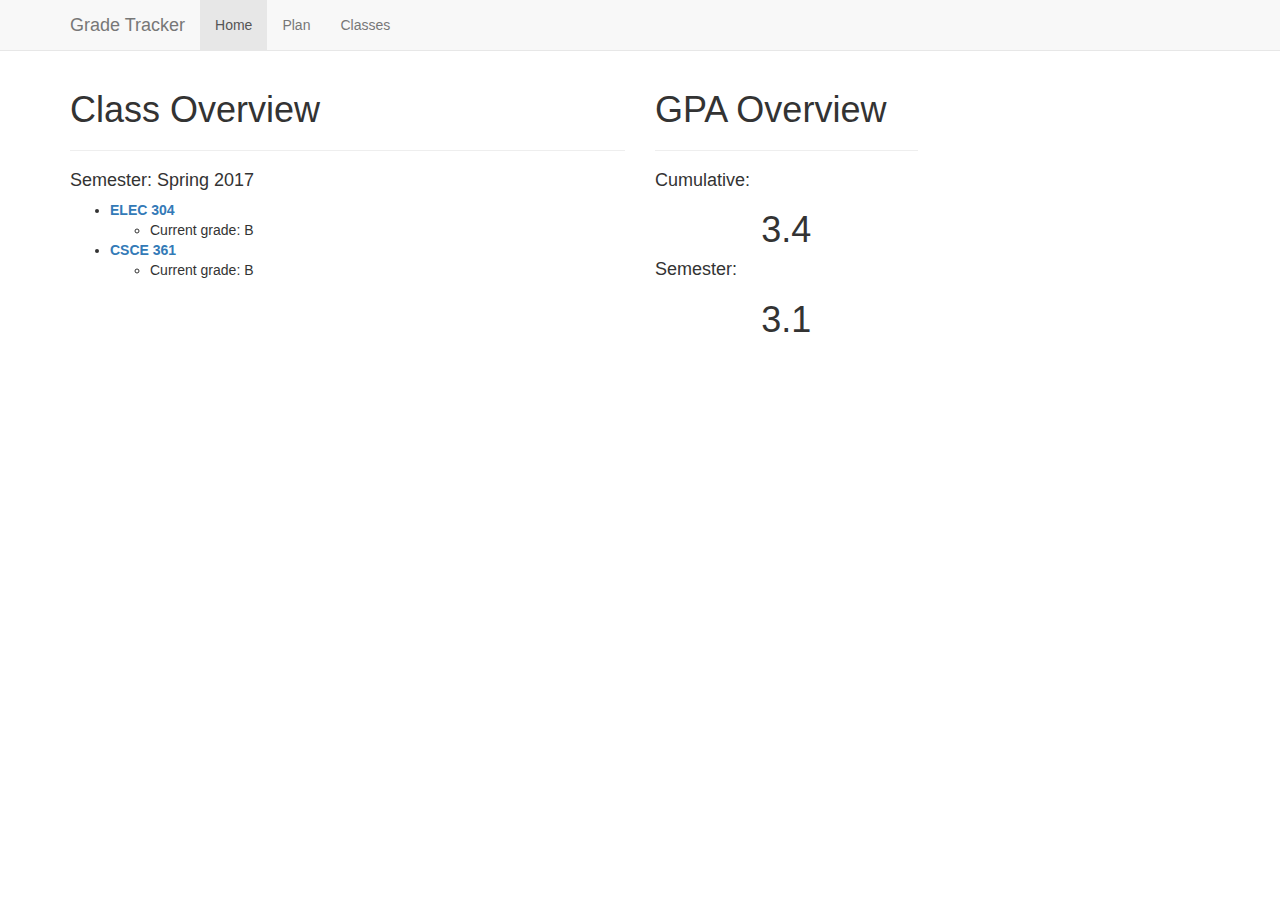
<file: index.html>
<!DOCTYPE html>
<html lang="en">
  <head>
    <meta charset="utf-8">
    <meta http-equiv="X-UA-Compatible" content="IE=edge">
    <meta name="viewport" content="width=device-width, initial-scale=1">
    <title>Grade Tracker</title>

    <link href="libs/bootstrap/css/bootstrap.min.css" rel="stylesheet">
    <link href="css/site.css" rel="stylesheet">

    <!-- HTML5 shim and Respond.js for IE8 support of HTML5 elements and media queries -->
    <!-- WARNING: Respond.js doesn't work if you view the page via file:// -->
    <!--[if lt IE 9]>
      <script src="https://oss.maxcdn.com/html5shiv/3.7.3/html5shiv.min.js"></script>
      <script src="https://oss.maxcdn.com/respond/1.4.2/respond.min.js"></script>
    <![endif]-->

    <script src="libs/jquery/jquery-3.1.1.js"></script>
    <script src="libs/bootstrap/js/bootstrap.min.js"></script>
    <script src="libs/pouchdb/pouchdb-6.1.2.js"></script>

  </head>
  <body>
    <!-- Static navbar -->
    <nav class="navbar navbar-default navbar-static-top">
      <div class="container">
        <div class="navbar-header">
          <button type="button" class="navbar-toggle collapsed" data-toggle="collapse" data-target="#navbar" aria-expanded="false" aria-controls="navbar">
            <span class="sr-only">Toggle navigation</span>
            <span class="icon-bar"></span>
            <span class="icon-bar"></span>
            <span class="icon-bar"></span>
          </button>
          <a class="navbar-brand" href="#">Grade Tracker</a>
        </div>
        <div id="navbar" class="navbar-collapse collapse">
          <ul class="nav navbar-nav">
            <li class="active"><a href="#">Home</a></li>
            <li><a href="./plan/index.html">Plan</a></li>
            <li><a href="./classes/index.html">Classes</a></li>
          </ul>
        </div>
      </div>
    </nav>

    <br>

    <div class="container">
    	<div class="row">
    		<div class="col-md-6">
    			<h1>Class Overview</h1>
    			<hr>
    			<h4>Semester: Spring 2017</h4>
    			<ul class="classesList"></ul>    			
    		</div>
    		<div class="col-md-3">
    			<h1>GPA Overview</h1>
    			<hr>    			
    			<h4>Cumulative:</h4>
    			<center><h1>3.4</h1></center>
    			<h4>Semester:</h4>
    			<center><h1>3.1</h1></center>
    		</div>
    	</div>
    </div>
  </body>
</html>

<script>
  $( document ).ready(function() {
    console.log("Home");
    var classdb = new PouchDB("gradetracker-classes");
    var gradedb = new PouchDB("gradetracker-grades");

    classdb.info().then(function (result) {
      if(result.doc_count < 1) {
        console.log("classes init...");
      var exampleClass = {
        "_id": "1",
        "Semester": "Spring 2017",
        "Code": "ELEC 304",
        "Section": "001",
        "Name": "Signals and Systems",
        "ProfessorName": "Khalid Sayood",
        "ProfessorEmail": "ksayood@unl.edu",
        "GradeFormat": [
          {"Prelecture Quizzes": 5},
          {"Homework Quizzes and Projects": 15},
          {"Tests": 60},
          {"Final": 20}
        ],
        "GradeScale": [
          {"A": [90, 100]},
          {"B": [80, 89]},
          {"C": [70, 79]},
          {"D": [60, 69]},
          {"F": [0,69]}
        ]
      };
      classdb.put(exampleClass);
      var exampleClass2 = {
        "_id": "2",
        "Semester": "Spring 2017",
        "Code": "CSCE 361",
        "Section": "001",
        "Name": "Software Engineering",
        "ProfessorName": "Gregg Rothermel",
        "ProfessorEmail": "grother@cse.unl.edu",
        "GradeFormat": [
          {"Assignments": 15},
          {"Midterm": 20},
          {"Final Exam": 30},
          {"Project": 35}
        ],
        "GradeScale": [
          {"A": [90, 100]},
          {"B": [80, 89]},
          {"C": [70, 79]},
          {"D": [60, 69]},
          {"F": [0,69]}
        ]
      };
      classdb.put(exampleClass2);  
      location.reload();
      }
    });

    gradedb.info().then(function (result) {
      if(result.doc_count < 1) {
        console.log("Grades init...");
      var exampleGrade = {
        "_id": "1",
        "ClassId": "1",
        "GradeFormat": "Tests",
        "Grade": 82.5,
        "MaxGrade": 100,
        "Name": "Exam 1",
        "Date": "2017-03-07"
      };
      gradedb.put(exampleGrade);
      var exampleGrade2 = {
        "_id": "2",
        "ClassId": "2",
        "GradeFormat": "Midterm",
        "Grade": 92,
        "MaxGrade": 100,
        "Name": "Midterm Exam",
        "Date": "2017-03-07"
      };
      gradedb.put(exampleGrade2);

      gradedb.put({
        "_id": "3",
        "ClassId": "1",
        "GradeFormat": "Homework Quizzes and Projects",
        "Grade": 9,
        "MaxGrade": 10,
        "Name": "Quiz 1",
        "Date": "2017-01-25"
      });

      gradedb.put({
        "_id": "4",
        "ClassId": "1",
        "GradeFormat": "Homework Quizzes and Projects",
        "Grade": 8,
        "MaxGrade": 10,
        "Name": "Quiz 2",
        "Date": "2017-01-30"
      });

      gradedb.put({
        "_id": "5",
        "ClassId": "1",
        "GradeFormat": "Prelecture Quizzes",
        "Grade": 19,
        "MaxGrade": 20,
        "Name": "Prelecture 1",
        "Date": "2017-01-24"
      });
      location.reload();
      }
    });

    classdb.allDocs({
      include_docs: true,
      attachments: true
    }).then(function(result) {
      for(var i = 0; i < result.rows.length; i++) {
        console.log(result.rows[i])
        var nameHtml = '<li><b><a href="./classes/viewclass.html?id=' + result.rows[i].id + '">' + result.rows[i].doc.Code + '</a></b></li>';
        var gradeHtml = '<ul><li>Current grade: B</li></ul>';
        $(".classesList").append(nameHtml);
        $(".classesList").append(gradeHtml);
      }
    });
  });
</script>
</file>
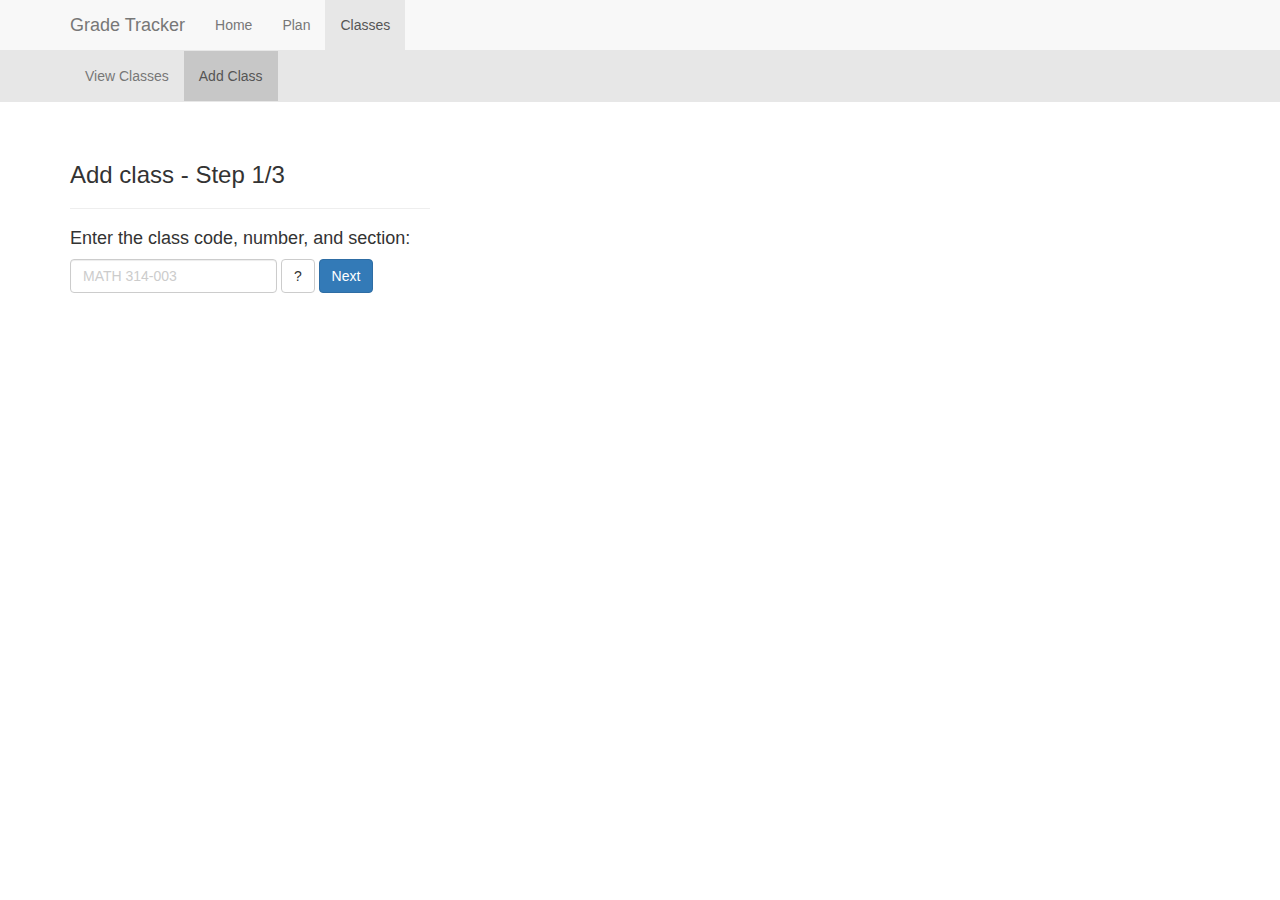
<file: classes/addclass.html>
<!DOCTYPE html>
<html lang="en">
  <head>
    <meta charset="utf-8">
    <meta http-equiv="X-UA-Compatible" content="IE=edge">
    <meta name="viewport" content="width=device-width, initial-scale=1">
    <title>Add Class - Grade Tracker</title>

    <link href="../libs/bootstrap/css/bootstrap.min.css" rel="stylesheet">
    <link href="../libs/DataTables-1.10.13/css/jquery.dataTables.css" rel="stylesheet">
    <link href="../css/site.css" rel="stylesheet">

    <!-- HTML5 shim and Respond.js for IE8 support of HTML5 elements and media queries -->
    <!-- WARNING: Respond.js doesn't work if you view the page via file:// -->
    <!--[if lt IE 9]>
      <script src="https://oss.maxcdn.com/html5shiv/3.7.3/html5shiv.min.js"></script>
      <script src="https://oss.maxcdn.com/respond/1.4.2/respond.min.js"></script>
    <![endif]-->

    <script src="../libs/jquery/jquery-3.1.1.js"></script>
    <script src="../libs/bootstrap/js/bootstrap.min.js"></script>
    <script src="../libs/pouchdb/pouchdb-6.1.2.js"></script>
    <script src="../libs/DataTables-1.10.13/js/jquery.dataTables.js"></script>

  </head>
  <body>

<!-- classCodeNumberSectionHelpButton -->
<div class="modal fade" id="classCodeNumberSectionHelpButtonModal" tabindex="-1" role="dialog" aria-labelledby="myModalLabel">
  <div class="modal-dialog" role="document">
    <div class="modal-content">
      <div class="modal-header">
        <button type="button" class="close" data-dismiss="modal" aria-label="Close"><span aria-hidden="true">&times;</span></button>
        <h4 class="modal-title" id="myModalLabel">Help: Enter the class code, number, and section</h4>        
      </div>
      <div class="modal-body">
        <p>Find a section of your syllabus similar to the example section below.</p>
        <p>In this case the class code is MATH, the class number is 314, and the class section is 003.</p>
        <p>If this were your syllabus you would enter MATH 314-003.</p>
        <h4>Example syllabus:</h4>
            <img width="100%" src="../images/help/SyllabusTitle.JPG"/>

      </div>
      <div class="modal-footer">
        <button type="button" class="btn btn-default" data-dismiss="modal">Close</button>
      </div>
    </div>
  </div>
</div>


<!-- classNameHelpButton -->
<div class="modal fade" id="classNameHelpButtonModal" tabindex="-1" role="dialog" aria-labelledby="myModalLabel">
  <div class="modal-dialog" role="document">
    <div class="modal-content">
      <div class="modal-header">
        <button type="button" class="close" data-dismiss="modal" aria-label="Close"><span aria-hidden="true">&times;</span></button>
        <h4 class="modal-title" id="myModalLabel">Help: Class Name/Title</h4>        
      </div>
      <div class="modal-body">
        <p>Please enter a name for the class. Here are some examples:</p>
        <ul>
          <li>Calculus I</li>
          <li>Linear Algebra</li>
          <li>English I</li>
          <li>Computer Science I</li>         
        </ul>
      </div>
      <div class="modal-footer">
        <button type="button" class="btn btn-default" data-dismiss="modal">Close</button>
      </div>
    </div>
  </div>
</div>

<!-- gradeFormatHelpButton -->
<div class="modal fade" id="gradeFormatHelpButtonModal" tabindex="-1" role="dialog" aria-labelledby="myModalLabel">
  <div class="modal-dialog" role="document">
    <div class="modal-content">
      <div class="modal-header">
        <button type="button" class="close" data-dismiss="modal" aria-label="Close"><span aria-hidden="true">&times;</span></button>
        <h4 class="modal-title" id="myModalLabel">Help: Grade Format</h4>        
      </div>
      <div class="modal-body">
        <p>Find a section of your syllabus similar to the example section below.</p>
        <p>In the example syllabus there are Homework and Quizzes, Midterm, and Final Exam types.</p>
        <p>Those types have weights of 30%, 35%, and 35%.</p>
        <p>Use the "x" icon to remove a format, and the "+" icon to add a format.</p>
        <h4>Example syllabus:</h4>
            <img width="100%" src="../images/help/SyllabusGradeFormat.JPG"/>

      </div>
      <div class="modal-footer">
        <button type="button" class="btn btn-default" data-dismiss="modal">Close</button>
      </div>
    </div>
  </div>
</div>

<!-- gradeScaleHelpButton -->
<div class="modal fade" id="gradeScaleHelpButtonModal" tabindex="-1" role="dialog" aria-labelledby="myModalLabel">
  <div class="modal-dialog" role="document">
    <div class="modal-content">
      <div class="modal-header">
        <button type="button" class="close" data-dismiss="modal" aria-label="Close"><span aria-hidden="true">&times;</span></button>
        <h4 class="modal-title" id="myModalLabel">Help: Grade Scale</h4>        
      </div>
      <div class="modal-body">
        <p>Find a section of your syllabus similar to the example section below.</p>
        <p>In the example syllabus the grading scale begins with:</p>
        <ul>
          <li>A+, 95% - 100%</li>
          <li>A, 90% - 94.99%</li>
          <li>A-, 86.66% - 89.99%</li>
          <li>B+, 83.33% - 86.65%</li>
        </ul>
        <p>A standard scale has already been inputted for you.</p>
        <p>You can edit the scale by pressing the "x" icon to remove a letter, and the "+" button to add a letter.</p>
        <h4>Example syllabus:</h4>
            <img width="100%" src="../images/help/SyllabusGradeScale.JPG"/>

      </div>
      <div class="modal-footer">
        <button type="button" class="btn btn-default" data-dismiss="modal">Close</button>
      </div>
    </div>
  </div>
</div>

    <!-- Static navbar -->
    <nav class="navbar navbar-default navbar-static-top">
      <div class="container">
        <div class="navbar-header">
          <button type="button" class="navbar-toggle collapsed" data-toggle="collapse" data-target="#navbar" aria-expanded="false" aria-controls="navbar">
            <span class="sr-only">Toggle navigation</span>
            <span class="icon-bar"></span>
            <span class="icon-bar"></span>
            <span class="icon-bar"></span>
          </button>
          <a class="navbar-brand" href="../index.html">Grade Tracker</a>
        </div>
        <div id="navbar" class="navbar-collapse collapse">
          <ul class="nav navbar-nav">
            <li><a href="../index.html">Home</a></li>
            <li><a href="../plan/index.html">Plan</a></li>
            <li class="active"><a href="./index.html">Classes</a></li>
          </ul>
        </div>
      </div>
    </nav>

    <nav class="navbar navbar-default" role="navigation" id="submenu">
    <div class="container">
      <ul class="nav navbar-nav" id="submenu-items">
        <li><a href="./index.html">View Classes</a></li>
        <li class="subactive"><a href="./addclass.html">Add Class</a></li>
      </ul>
      </div>
    </nav>

    <br>

    <div class="container">
    	<div class="row step1Row">
    		<div class="col-md-4">
    			<h3>Add class - Step 1/3</h3>
          <hr>
          <h4>Enter the class code, number, and section:</h4>
          <div class="form-inline">
            <div class="form-group">
              <label class="sr-only" for="classCodeNumberSectionInput">Class</label>
              <input type="text" class="form-control" id="classCodeNumberSectionInput" placeholder="MATH 314-003">
            </div>
            <button class="btn btn-default classCodeNumberSectionHelpButton">?</button>
            <button class="btn btn-primary step1NextButton">Next</button>
          </div>		
    		</div>
    	</div>

      <div class="row step2Row">
        <div class="col-md-4">
          <h3>Add class - Step 2/3</h3>
          <hr>
          <div class="form">
            <div class="form-group">
                <label for="semesterInput">Semester</label>
                <div class="form-inline">
                <select class="form-control" id="semesterInput">
                  <option>Spring 2017</option>
                  <option>Fall 2016</option>
                </select>
              </div>
            </div>
            <div class="form-group">
              <label for="classNameInput">Class Name/Title</label>
              <div class="form-inline">
                <input type="text" class="form-control" id="classNameInput" placeholder="Linear Algebra">
                <button class="btn btn-default classNameHelpButton">?</button>
              </div>
            </div>
            <div class="form-group">
              <label for="professorNameInput">Professor Name</label>
              <div class="form-inline">
                <input type="text" class="form-control" id="professorNameInput" placeholder="Tri Lai">
              </div>
            </div>
            <div class="form-group">
              <label for="professorEmailInput">Professor Email</label>
              <div class="form-inline">
                <input type="text" class="form-control" id="professorEmailInput" placeholder="tlai3@unl.edu">
              </div>
            </div>                        
            <button class="btn btn-default step2BackButton">Back</button>
            <button class="btn btn-primary step2NextButton">Next</button>
          </div>    
        </div>
      </div>

      <div class="row step3Row">
        <div class="row">
          <div class="col-md-10">
            <h3>Add class - Step 3/3</h3>
            <hr>
          </div>        
        </div>
        <div class="row">
          <div class="col-md-6">
            <h4>Grade Format: <button class="btn btn-default gradeFormatHelpButton">?</button></h4>
            <hr>
            <div class="form">
              <div class="row">
                <div class="col-md-6">
                  <h5>Name/Type</h5>
                </div>
                <div class="col-md-3">
                  <h5>Weight/Percentage</h5>
                </div>
              </div>
              <div class="gradeFormatRows">
                <div class="row">
                  <div class="col-md-6">
                    <div class="form-group">
                      <input type="text" class="form-control gradeFormatNameInput" placeholder="Final Exam">
                    </div>
                  </div>
                  <div class="col-md-3">
                    <div class="form-group">
                      <input type="text" class="form-control gradeFormatWeightInput" placeholder="35%">
                    </div>
                  </div>
                  <div class="col-md-1"><button class="btn btn-danger gradeFormatDeleteButton">x</button></div>
                </div>
              </div>              
              <div class="row">
                <div class="col-md-6"></div>
                <div class="col-md-3"></div>
                <div class="col-md-1"><button class="btn btn-primary gradeFormatAddButton">+</button></div>
              </div>
            </div>
          </div>
          <div class="col-md-6">
            <h4>Grade Scale: <button class="btn btn-default gradeScaleHelpButton">?</button></h4>
            <hr>
            <div class="form">
              <div class="row">
                <div class="col-md-3">
                  <h5>From</h5>
                </div>
                <div class="col-md-3">
                  <h5>To</h5>
                </div>
                <div class="col-md-2">
                  <h5>Letter</h5>
                </div>
              </div>
              <div class="gradeScaleRows">
                <div class="row">
                  <div class="col-md-3">
                    <div class="form-group">
                      <input type="text" class="form-control gradeScaleFromInput" placeholder="97" value="97">
                    </div>
                  </div>
                  <div class="col-md-3">
                    <div class="form-group">
                      <input type="text" class="form-control gradeScaleToInput" placeholder="100" value="100">
                    </div>
                  </div>                
                  <div class="col-md-2">
                    <div class="form-group">
                      <input type="text" class="form-control gradeScaleLetterInput" placeholder="A+" value="A+">
                    </div>
                  </div>
                  <div class="col-md-1"><button class="btn btn-danger gradeScaleDeleteBUtton">x</button></div>
                </div>
                <div class="row">
                  <div class="col-md-3">
                    <div class="form-group">
                      <input type="text" class="form-control gradeScaleFromInput" placeholder="97" value="93">
                    </div>
                  </div>
                  <div class="col-md-3">
                    <div class="form-group">
                      <input type="text" class="form-control gradeScaleToInput" placeholder="100" value="97">
                    </div>
                  </div>                
                  <div class="col-md-2">
                    <div class="form-group">
                      <input type="text" class="form-control gradeScaleLetterInput" placeholder="A+" value="A">
                    </div>
                  </div>
                  <div class="col-md-1"><button class="btn btn-danger gradeScaleDeleteBUtton">x</button></div>
                </div>
                <div class="row">
                  <div class="col-md-3">
                    <div class="form-group">
                      <input type="text" class="form-control gradeScaleFromInput" placeholder="97" value="90">
                    </div>
                  </div>
                  <div class="col-md-3">
                    <div class="form-group">
                      <input type="text" class="form-control gradeScaleToInput" placeholder="100" value="93">
                    </div>
                  </div>                
                  <div class="col-md-2">
                    <div class="form-group">
                      <input type="text" class="form-control gradeScaleLetterInput" placeholder="A+" value="A-">
                    </div>
                  </div>
                  <div class="col-md-1"><button class="btn btn-danger gradeScaleDeleteBUtton">x</button></div>
                </div>
                <div class="row">
                  <div class="col-md-3">
                    <div class="form-group">
                      <input type="text" class="form-control gradeScaleFromInput" placeholder="97" value="87">
                    </div>
                  </div>
                  <div class="col-md-3">
                    <div class="form-group">
                      <input type="text" class="form-control gradeScaleToInput" placeholder="100" value="90">
                    </div>
                  </div>                
                  <div class="col-md-2">
                    <div class="form-group">
                      <input type="text" class="form-control gradeScaleLetterInput" placeholder="A+" value="B+">
                    </div>
                  </div>
                  <div class="col-md-1"><button class="btn btn-danger gradeScaleDeleteBUtton">x</button></div>
                </div>
                <div class="row">
                  <div class="col-md-3">
                    <div class="form-group">
                      <input type="text" class="form-control gradeScaleFromInput" placeholder="97" value="83">
                    </div>
                  </div>
                  <div class="col-md-3">
                    <div class="form-group">
                      <input type="text" class="form-control gradeScaleToInput" placeholder="100" value="87">
                    </div>
                  </div>                
                  <div class="col-md-2">
                    <div class="form-group">
                      <input type="text" class="form-control gradeScaleLetterInput" placeholder="A+" value="B">
                    </div>
                  </div>
                  <div class="col-md-1"><button class="btn btn-danger gradeScaleDeleteBUtton">x</button></div>
                </div>
                <div class="row">
                  <div class="col-md-3">
                    <div class="form-group">
                      <input type="text" class="form-control gradeScaleFromInput" placeholder="97" value="80">
                    </div>
                  </div>
                  <div class="col-md-3">
                    <div class="form-group">
                      <input type="text" class="form-control gradeScaleToInput" placeholder="100" value="83">
                    </div>
                  </div>                
                  <div class="col-md-2">
                    <div class="form-group">
                      <input type="text" class="form-control gradeScaleLetterInput" placeholder="A+" value="B-">
                    </div>
                  </div>
                  <div class="col-md-1"><button class="btn btn-danger gradeScaleDeleteBUtton">x</button></div>
                </div>
                <div class="row">
                  <div class="col-md-3">
                    <div class="form-group">
                      <input type="text" class="form-control gradeScaleFromInput" placeholder="97" value="77">
                    </div>
                  </div>
                  <div class="col-md-3">
                    <div class="form-group">
                      <input type="text" class="form-control gradeScaleToInput" placeholder="100" value="80">
                    </div>
                  </div>                
                  <div class="col-md-2">
                    <div class="form-group">
                      <input type="text" class="form-control gradeScaleLetterInput" placeholder="A+" value="C+">
                    </div>
                  </div>
                  <div class="col-md-1"><button class="btn btn-danger gradeScaleDeleteBUtton">x</button></div>
                </div>
                <div class="row">
                  <div class="col-md-3">
                    <div class="form-group">
                      <input type="text" class="form-control gradeScaleFromInput" placeholder="97" value="73">
                    </div>
                  </div>
                  <div class="col-md-3">
                    <div class="form-group">
                      <input type="text" class="form-control gradeScaleToInput" placeholder="100" value="77">
                    </div>
                  </div>                
                  <div class="col-md-2">
                    <div class="form-group">
                      <input type="text" class="form-control gradeScaleLetterInput" placeholder="A+" value="C">
                    </div>
                  </div>
                  <div class="col-md-1"><button class="btn btn-danger gradeScaleDeleteBUtton">x</button></div>
                </div>
                <div class="row">
                  <div class="col-md-3">
                    <div class="form-group">
                      <input type="text" class="form-control gradeScaleFromInput" placeholder="97" value="70">
                    </div>
                  </div>
                  <div class="col-md-3">
                    <div class="form-group">
                      <input type="text" class="form-control gradeScaleToInput" placeholder="100" value="73">
                    </div>
                  </div>                
                  <div class="col-md-2">
                    <div class="form-group">
                      <input type="text" class="form-control gradeScaleLetterInput" placeholder="A+" value="C-">
                    </div>
                  </div>
                  <div class="col-md-1"><button class="btn btn-danger gradeScaleDeleteBUtton">x</button></div>
                </div>
                <div class="row">
                  <div class="col-md-3">
                    <div class="form-group">
                      <input type="text" class="form-control gradeScaleFromInput" placeholder="97" value="67">
                    </div>
                  </div>
                  <div class="col-md-3">
                    <div class="form-group">
                      <input type="text" class="form-control gradeScaleToInput" placeholder="100" value="70">
                    </div>
                  </div>                
                  <div class="col-md-2">
                    <div class="form-group">
                      <input type="text" class="form-control gradeScaleLetterInput" placeholder="A+" value="D+">
                    </div>
                  </div>
                  <div class="col-md-1"><button class="btn btn-danger gradeScaleDeleteBUtton">x</button></div>
                </div>
                <div class="row">
                  <div class="col-md-3">
                    <div class="form-group">
                      <input type="text" class="form-control gradeScaleFromInput" placeholder="97" value="63">
                    </div>
                  </div>
                  <div class="col-md-3">
                    <div class="form-group">
                      <input type="text" class="form-control gradeScaleToInput" placeholder="100" value="67">
                    </div>
                  </div>                
                  <div class="col-md-2">
                    <div class="form-group">
                      <input type="text" class="form-control gradeScaleLetterInput" placeholder="A+" value="D">
                    </div>
                  </div>
                  <div class="col-md-1"><button class="btn btn-danger gradeScaleDeleteBUtton">x</button></div>
                </div>
                <div class="row">
                  <div class="col-md-3">
                    <div class="form-group">
                      <input type="text" class="form-control gradeScaleFromInput" placeholder="97" value="60">
                    </div>
                  </div>
                  <div class="col-md-3">
                    <div class="form-group">
                      <input type="text" class="form-control gradeScaleToInput" placeholder="100" value="63">
                    </div>
                  </div>                
                  <div class="col-md-2">
                    <div class="form-group">
                      <input type="text" class="form-control gradeScaleLetterInput" placeholder="A+" value="D-">
                    </div>
                  </div>
                  <div class="col-md-1"><button class="btn btn-danger gradeScaleDeleteBUtton">x</button></div>
                </div>
                <div class="row">
                  <div class="col-md-3">
                    <div class="form-group">
                      <input type="text" class="form-control gradeScaleFromInput" placeholder="97" value="0">
                    </div>
                  </div>
                  <div class="col-md-3">
                    <div class="form-group">
                      <input type="text" class="form-control gradeScaleToInput" placeholder="100" value="60">
                    </div>
                  </div>                
                  <div class="col-md-2">
                    <div class="form-group">
                      <input type="text" class="form-control gradeScaleLetterInput" placeholder="A+" value="F">
                    </div>
                  </div>
                  <div class="col-md-1"><button class="btn btn-danger gradeScaleDeleteBUtton">x</button></div>
                </div>
              </div>
              <div class="row">
                <div class="col-md-3"></div>
                <div class="col-md-3"></div>
                <div class="col-md-2"></div>
                <div class="col-md-1"><button class="btn btn-primary gradeScaleAddButton">+</button></div>
              </div>
            </div>            
          </div>
        </div>
        <div class="row">
          <div class="col-md-10">
            <button class="btn btn-default step3BackButton">Back</button>
            <button class="btn btn-primary step3NextButton">Next</button>
          </div>
        </div>

      </div>

      <div class="row confirmationRow">
        <div class="row">
          <div class="col-md-10">
            <h3>Add class - Confirmation</h3>
            <hr>
            <h4 class="confirmationClassName"></h4>
            <h5 class="confirmationProfessor"></h5>    
          </div>
        </div>
        <div class="row">
          <div class="col-md-6">
            <h4>Grade Format:</h4>
            <hr>
            <div class="form">
              <div class="row">
                <div class="col-md-6">
                  <h5><b>Name/Type</b></h5>
                </div>
                <div class="col-md-3">
                  <h5><b>Weight/Percentage</b></h5>
                </div>
              </div>
              <div class="confirmationGradeFormatRows"></div>
            </div>
          </div>
          <div class="col-md-6">
            <h4>Grade Scale</h4>
            <hr>
            <div class="form">
              <div class="row">
                <div class="col-md-3">
                  <h5><b>From</b></h5>
                </div>
                <div class="col-md-3">
                  <h5><b>To</b></h5>
                </div>
                <div class="col-md-2">
                  <h5><b>Letter</b></h5>
                </div>
              </div>
              <div class="confirmationGradeScaleRows"></div>
            </div>
          </div>
        </div>
        <div class="row">
          <div class="col-md-10">
            <button class="btn btn-default confirmationBackButton">Back</button>
            <button class="btn btn-primary confirmationNextButton">Submit</button>
          </div>
        </div>        
      </div>

    </div>
  </body>
</html>

<script>
  $( document ).ready(function() {
    var classdb = new PouchDB("gradetracker-classes");
    var gradedb = new PouchDB("gradetracker-grades");

    $('.step2Row').hide();
    $('.step3Row').hide();
    $('.confirmationRow').hide();

    $('.step1NextButton').click(function() {
      $('.step1Row').hide();
      $('.step2Row').show();
    });

    $('.step2NextButton').click(function() {
      $('.step2Row').hide();
      $('.step3Row').show();
    });

    $('.step2BackButton').click(function() {
      $('.step2Row').hide();
      $('.step1Row').show();
    });


    var newClass = {};
    $('.step3NextButton').click(function() {
      $('.step3Row').hide();
      $('.confirmationRow').show();

      newClass = {
        "_id": "3",
        "Semester": $('#semesterInput').val(),
        "Code":  $('#classCodeNumberSectionInput').val().split('-')[0],
        "Section": $('#classCodeNumberSectionInput').val().split('-')[1],
        "Name": $('#classNameInput').val(),
        "ProfessorName": $('#professorNameInput').val(),
        "ProfessorEmail": $('#professorEmailInput').val(),
        "GradeFormat": [],
        "GradeScale": []
      };

      $('.gradeFormatRows').find('.row').each(function() {
        var gradeFormatName = $(this).find('.gradeFormatNameInput').val();
        var gradeFormatWeight = $(this).find('.gradeFormatWeightInput').val().replace("%", "");
        var newGradeFormat = {};
        newGradeFormat[gradeFormatName] = gradeFormatWeight;
        newClass.GradeFormat.push(newGradeFormat);
      });

      $('.gradeScaleRows').find('.row').each(function() {
        var gradeScaleFrom = $(this).find('.gradeScaleFromInput').val();
        var gradeScaleTo = $(this).find('.gradeScaleToInput').val();
        var gradeScaleLetter = $(this).find('.gradeScaleLetterInput').val();
        var newGradeScale = {};
        newGradeScale[gradeScaleLetter] = [gradeScaleFrom, gradeScaleTo];
        newClass.GradeScale.push(newGradeScale);        
      });      


      var classNameHtml = newClass.Code + "-" + newClass.Section + " " + newClass.Name + " " + newClass.Semester;
      $(".confirmationClassName").append(classNameHtml);
      var professorNameHtml = newClass.ProfessorName + " (" + newClass.ProfessorEmail + ")";
      $(".confirmationProfessor").append(professorNameHtml);
      for(var i = 0; i < newClass.GradeFormat.length; i++) {
        var currentFormat = newClass.GradeFormat[i];
        var currentFormatHtml = '' +
                  '<div class="row">' +
                    '<div class="col-md-6">' +
                      '<div class="form-group">' +
                        Object.keys(currentFormat)[0] +
                      '</div>' +
                    '</div>' +
                    '<div class="col-md-3">' +
                      '<div class="form-group">' +
                        currentFormat[Object.keys(currentFormat)[0]] +
                      '</div>' +
                    '</div>' +
                  '</div>' +      
        '';        
        $(".confirmationGradeFormatRows").append(currentFormatHtml);
      }
      for(var i = 0; i < newClass.GradeScale.length; i++) {
        var currentScale = newClass.GradeScale[i];
        var currentScaleHtml = '' +
                  '<div class="row">' +
                    '<div class="col-md-3">' +
                      '<div class="form-group">' +
                        currentScale[Object.keys(currentScale)[0]][0] +
                      '</div>' +
                    '</div>' +
                    '<div class="col-md-3">' +
                      '<div class="form-group">' +
                        currentScale[Object.keys(currentScale)[0]][1] +
                      '</div>' +
                    '</div>                ' +
                    '<div class="col-md-2">' +
                      '<div class="form-group">' +
                        Object.keys(currentScale)[0] +
                      '</div>' +
                    '</div>' +
                  '</div>' +
              '';        
        $(".confirmationGradeScaleRows").append(currentScaleHtml);
      }      
    });

    $('.step3BackButton').click(function() {
      $('.step3Row').hide();
      $('.step2Row').show();
    });


    $('.gradeFormatAddButton').click(function() {
      var gradeFormatRowHtml = '' +
                '<div class="row">' +
                  '<div class="col-md-6">' +
                    '<div class="form-group">' +
                      '<input type="text" class="form-control gradeFormatNameInput" placeholder="Final Exam">' +
                    '</div>' +
                  '</div>' +
                  '<div class="col-md-3">' +
                    '<div class="form-group">' +
                      '<input type="text" class="form-control gradeFormatWeightInput" placeholder="35%">' +
                    '</div>' +
                  '</div>' +
                  '<div class="col-md-1"><button class="btn btn-danger gradeFormatDeleteButton">x</button></div>' +
                '</div>' +      
      '';
      $('.gradeFormatRows').append(gradeFormatRowHtml);
    });

    $(document).on('click', '.gradeFormatDeleteButton', function() {
      var row = $(this).parent().parent();
      row.remove();
    });


    $('.gradeScaleAddButton').click(function() {
      var gradeScaleRowHtml = '' +
                '<div class="row">' +
                  '<div class="col-md-3">' +
                    '<div class="form-group">' +
                      '<input type="text" class="form-control gradeScaleFromInput" placeholder="97">' +
                    '</div>' +
                  '</div>' +
                  '<div class="col-md-3">' +
                    '<div class="form-group">' +
                      '<input type="text" class="form-control gradeScaleToInput" placeholder="100">' +
                    '</div>' +
                  '</div>                ' +
                  '<div class="col-md-2">' +
                    '<div class="form-group">' +
                      '<input type="text" class="form-control gradeScaleLetterInput" placeholder="A+">' +
                    '</div>' +
                  '</div>' +
                  '<div class="col-md-1"><button class="btn btn-danger gradeScaleDeleteBUtton">x</button></div>' +    
                '</div>' +
            '';
            $('.gradeScaleRows').append(gradeScaleRowHtml);

    });

    $(document).on('click', '.gradeScaleDeleteBUtton', function() {
      var row = $(this).parent().parent();
      row.remove();
    });

    $('.confirmationBackButton').click(function() {
      $('.confirmationRow').hide();
      $('.step3Row').show();
    });    

    $('.confirmationNextButton').click(function() {
      console.log(newClass);
      var maxIndex = 0;
      classdb.allDocs({
        include_docs: true,
        attachments: true
      }).then(function(result) {
        for(var i = 0; i < result.rows.length; i++) {
          if(result.rows[i].id > maxIndex) {
            maxIndex = result.rows[i].id;
          }
          if(i+1 == result.rows.length) {
            newClass._id = (maxIndex + 1);
            console.log(newClass);
            classdb.put(newClass);
            window.location.href= "./viewclass.html?id=" + newClass._id;                
          }
        }        
      });        
    });

    $('.classCodeNumberSectionHelpButton').click(function() {
      $('#classCodeNumberSectionHelpButtonModal').modal('show');
    });
    $('.classNameHelpButton').click(function() {
      $('#classNameHelpButtonModal').modal('show');
    });
    $('.gradeFormatHelpButton').click(function() {
      $('#gradeFormatHelpButtonModal').modal('show');
    });
    $('.gradeScaleHelpButton').click(function() {
      $('#gradeScaleHelpButtonModal').modal('show');
    });

  });

</script>
</file>
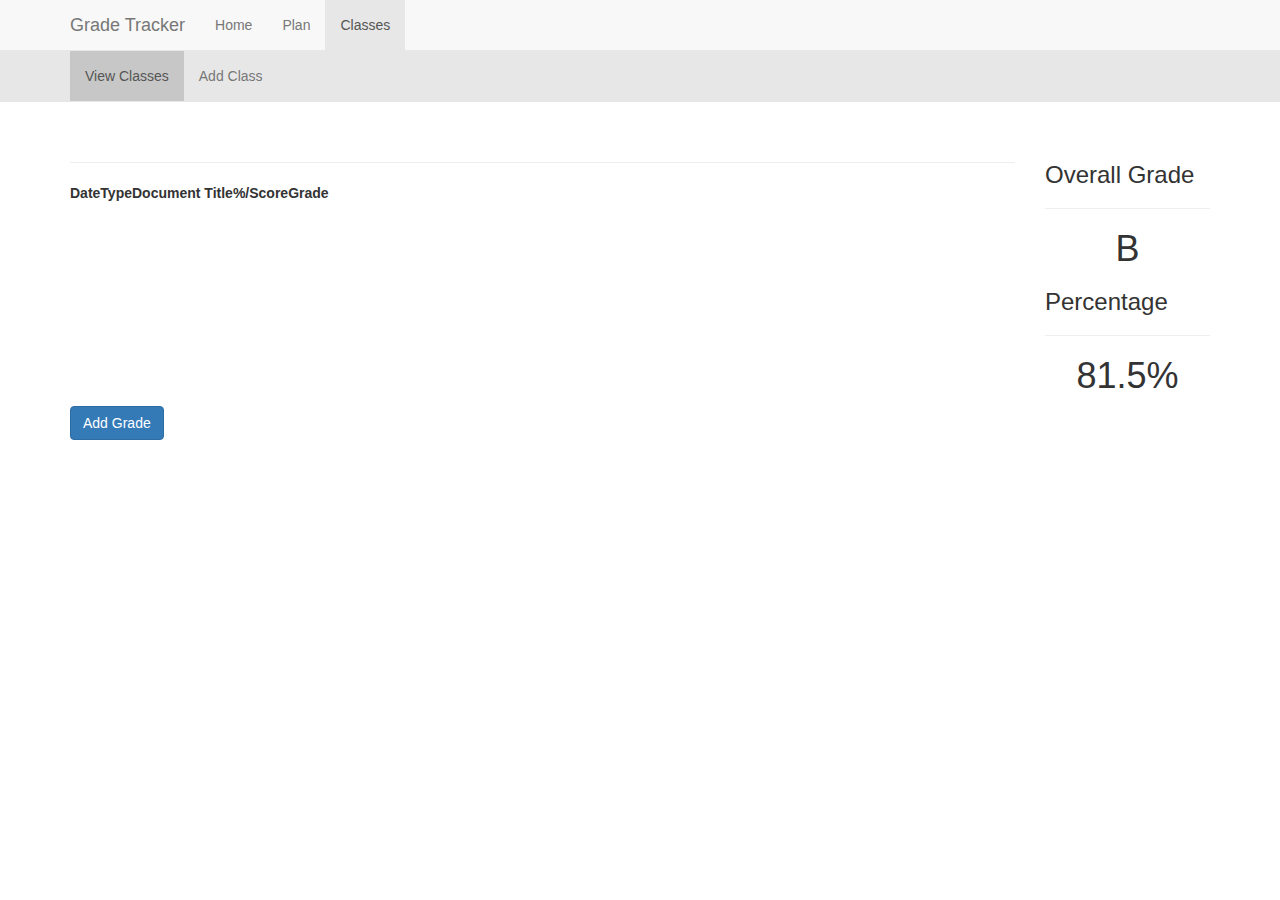
<file: classes/viewclass.html>
<!DOCTYPE html>
<html lang="en">
  <head>
    <meta charset="utf-8">
    <meta http-equiv="X-UA-Compatible" content="IE=edge">
    <meta name="viewport" content="width=device-width, initial-scale=1">
    <title>View Class - Grade Tracker</title>

    <link href="../libs/bootstrap/css/bootstrap.min.css" rel="stylesheet">
    <link href="../libs/DataTables-1.10.13/css/jquery.dataTables.css" rel="stylesheet">
    <link href="../css/site.css" rel="stylesheet">

    <!-- HTML5 shim and Respond.js for IE8 support of HTML5 elements and media queries -->
    <!-- WARNING: Respond.js doesn't work if you view the page via file:// -->
    <!--[if lt IE 9]>
      <script src="https://oss.maxcdn.com/html5shiv/3.7.3/html5shiv.min.js"></script>
      <script src="https://oss.maxcdn.com/respond/1.4.2/respond.min.js"></script>
    <![endif]-->

    <script src="../libs/jquery/jquery-3.1.1.js"></script>
    <script src="../libs/bootstrap/js/bootstrap.min.js"></script>
    <script src="../libs/pouchdb/pouchdb-6.1.2.js"></script>
    <script src="../libs/DataTables-1.10.13/js/jquery.dataTables.js"></script>

  </head>
  <body>
    <!-- Static navbar -->
    <nav class="navbar navbar-default navbar-static-top">
      <div class="container">
        <div class="navbar-header">
          <button type="button" class="navbar-toggle collapsed" data-toggle="collapse" data-target="#navbar" aria-expanded="false" aria-controls="navbar">
            <span class="sr-only">Toggle navigation</span>
            <span class="icon-bar"></span>
            <span class="icon-bar"></span>
            <span class="icon-bar"></span>
          </button>
          <a class="navbar-brand" href="../index.html">Grade Tracker</a>
        </div>
        <div id="navbar" class="navbar-collapse collapse">
          <ul class="nav navbar-nav">
            <li><a href="../index.html">Home</a></li>
            <li><a href="../plan/index.html">Plan</a></li>
            <li class="active"><a href="./index.html">Classes</a></li>
          </ul>
        </div>
      </div>
    </nav>

    <nav class="navbar navbar-default" role="navigation" id="submenu">
    <div class="container">
      <ul class="nav navbar-nav" id="submenu-items">
        <li class="subactive"><a href="./index.html">View Classes</a></li>
        <li><a href="./addclass.html">Add Class</a></li>
      </ul>
      </div>
    </nav>

    <br>

    <div class="container">
    	<div class="row">
    		<div class="col-md-10">
    			<h3 class="className"></h3>
          <hr>
          <table class="gradesTable">
            <thead>
              <tr>
                <th>Date</th>
                <th>Type</th>
                <th>Document Title</th>
                <th>%/Score</th>
                <th>Grade</th>
              </tr>
            </thead>
            <tbody class="gradesTableBody">
            </tbody>
          </table>
    		</div>
        <div class="col-md-2">
          <h3>Overall Grade</h3>
          <hr>
          <center><h1 class="overallGrade">B</h1></center>
          <h3>Percentage</h3>
          <hr>
          <center><h1 class="overallPercentage">81.5%</h1></center>
        </div>
    	</div>
      <div class="row">
        <div class="col-md-6">
          <button class="btn btn-primary addGradeButton">Add Grade</button>
        </div>
      </div>
    </div>
  </body>
</html>

<script>
  $( document ).ready(function() {
    var classdb = new PouchDB("gradetracker-classes");
    var gradedb = new PouchDB("gradetracker-grades");

    var classId = getUrlParameter('id');
    classdb.get(classId).then(function(doc) {
      $('.className').append(doc.Name + ' (' + doc.Code + '-' + doc.Section + ')');
    });

    gradedb.allDocs({
      include_docs: true,
      attachments: true
    }).then(function(result) {
      for(var i = 0; i < result.rows.length; i++) {
        if(result.rows[i].doc.ClassId == classId.toString()) {
          var rowHtml = '<tr><td>' + result.rows[i].doc.Date + '</td><td>' + result.rows[i].doc.GradeFormat + '</td><td>' + result.rows[i].doc.Name + '</td><td>' + ((result.rows[i].doc.Grade/result.rows[i].doc.MaxGrade)*100) + '%</td><td>' + 'B' + '</td></tr>';
          $('.gradesTableBody').append(rowHtml);

        }
        if(i+1 == result.rows.length) {
              $('.gradesTable').DataTable({
                "order": [[0, "desc"]]
              });
        }
      }
    });

    $('.addGradeButton').click(function() {
      window.location.href = "./addgrade.html?id=" + classId;
    });

  });
var getUrlParameter = function getUrlParameter(sParam) {
    var sPageURL = decodeURIComponent(window.location.search.substring(1)),
        sURLVariables = sPageURL.split('&'),
        sParameterName,
        i;

    for (i = 0; i < sURLVariables.length; i++) {
        sParameterName = sURLVariables[i].split('=');

        if (sParameterName[0] === sParam) {
            return sParameterName[1] === undefined ? true : sParameterName[1];
        }
    }
};

</script>
</file>
<file: css/site.css>
.navbar {
	margin-bottom:-1px;
    border-radius:0;
}

#submenu {
    background-color: #e7e7e7;
    margin-bottom:20px;
}

.navbar-default .navbar-nav > .subactive > a,
.navbar-default .navbar-nav > .subactive > a:hover,
.navbar-default .navbar-nav > .subactive > a:focus {
  color: #555555;
  background-color: #c7c7c7;
}

.form-control::-webkit-input-placeholder { color: #cccccc; }
.form-control:-moz-placeholder { color: #cccccc; }
.form-control::-moz-placeholder { color: #cccccc; }
.form-control:-ms-input-placeholder { color: #cccccc; }
</file>
